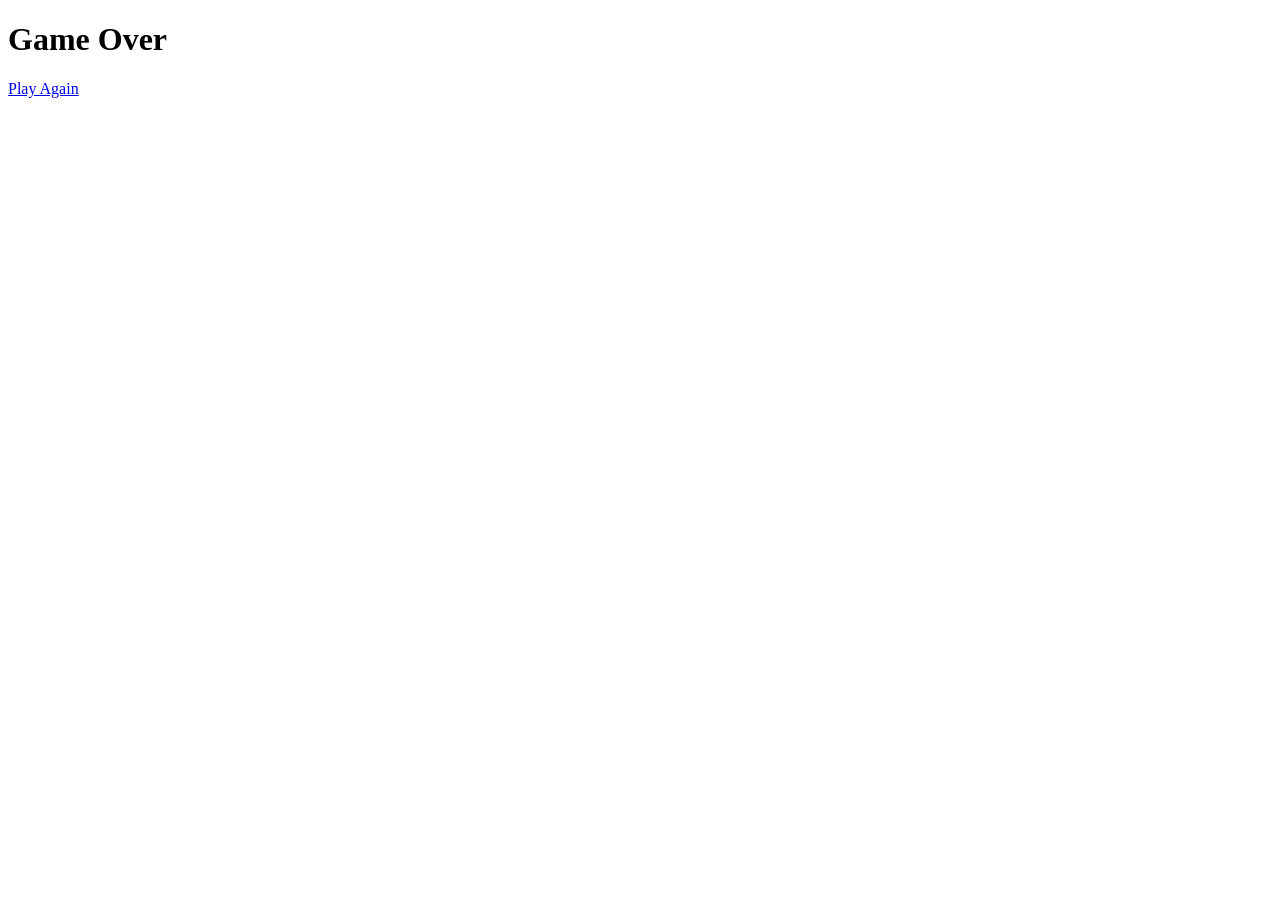
<file: gameover.html>
<!doctype html>
<html lang="en">
	<head>
		<meta charset="UTF-8" />
		<meta name="viewport" content="width=device-width, initial-scale=1.0" />
		<title>Document</title>
	</head>
	<body id="page-gameover">
		<h1>Game Over</h1>

		<a href="./index.html">Play Again</a>
	</body>
</html>
</file>
